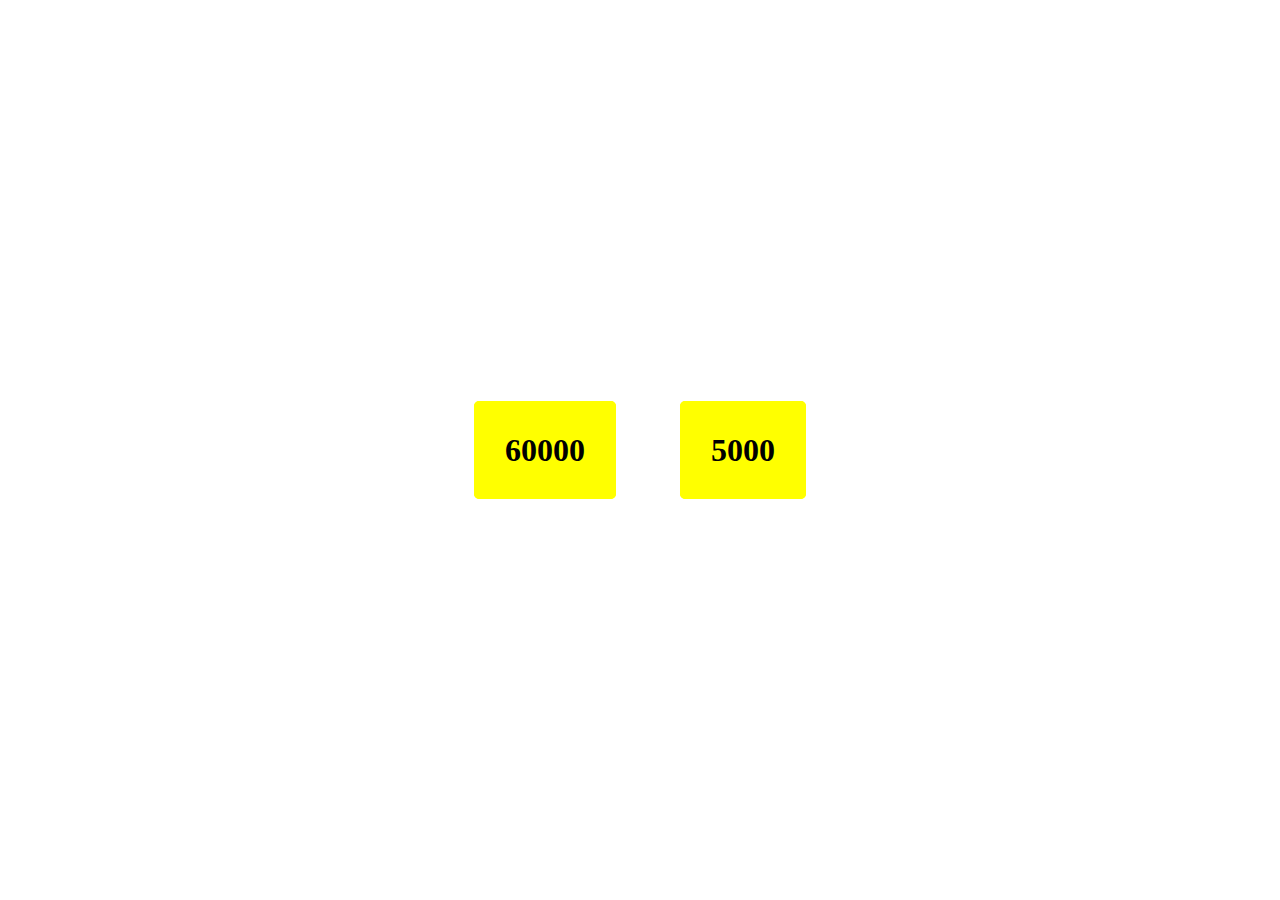
<file: count-animation/index.html>
<!DOCTYPE html>
<html lang="en">
  <head>
    <meta charset="UTF-8" />
    <meta http-equiv="X-UA-Compatible" content="IE=edge" />
    <meta name="viewport" content="width=device-width, initial-scale=1.0" />
    <title>Document</title>
    <link rel="stylesheet" href="style.css" />
  </head>
  <body>
    <section class="counters">
      <div class="counter-container">
        <div class="counter" data-target="60000">0</div>
        <div class="counter" data-target="5000">0</div>
      </div>
    </section>
    <script src="main.js"></script>
  </body>
</html>
</file>
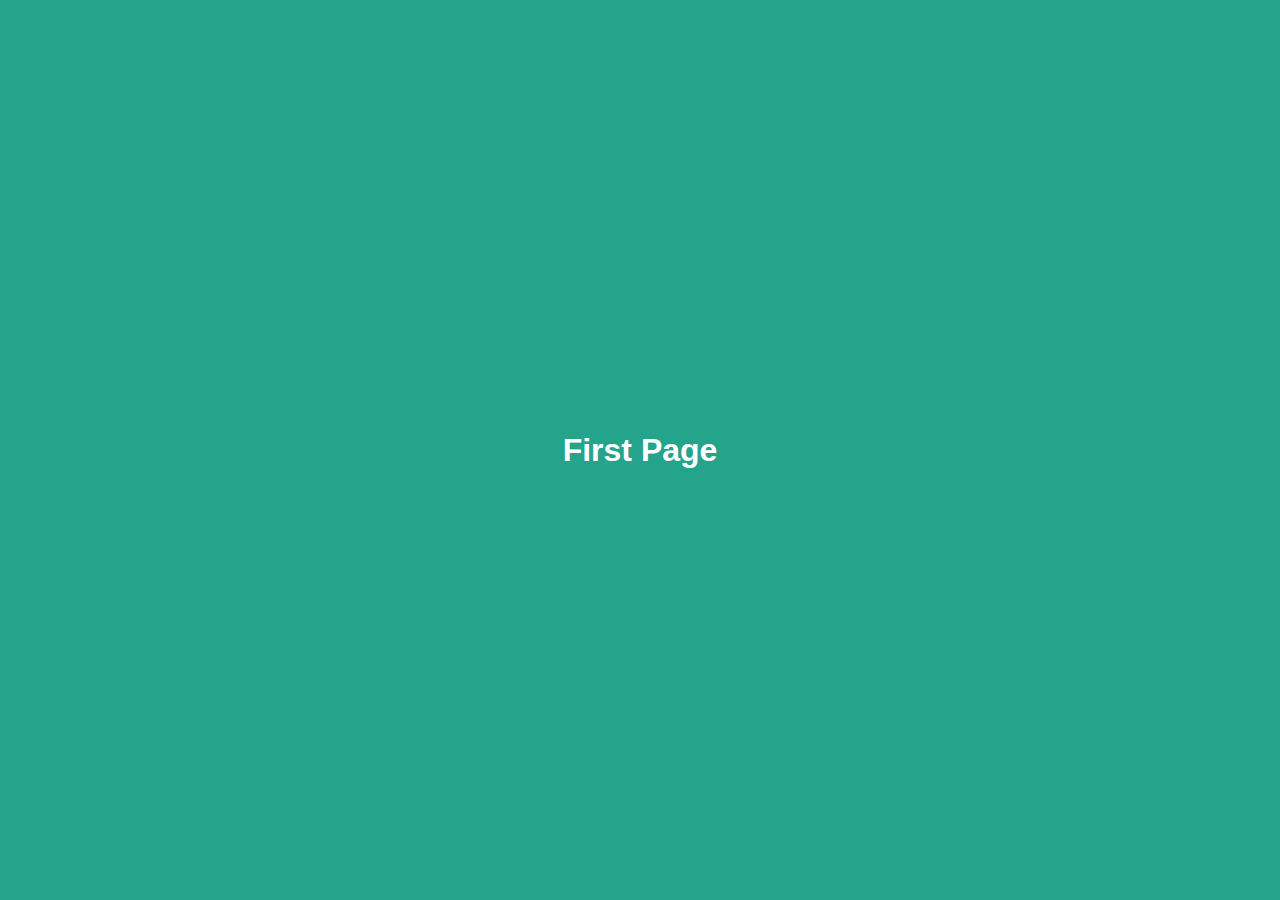
<file: full-page-scroll/index.html>
<!DOCTYPE html>
<html lang="en">
  <head>
    <meta charset="UTF-8" />
    <meta http-equiv="X-UA-Compatible" content="IE=edge" />
    <meta name="viewport" content="width=device-width, initial-scale=1.0" />
    <title>Document</title>
    <link rel="stylesheet" href="style.css" />
  </head>
  <body>
    <div class="container">
      <section class="one"><h1>First Page</h1></section>
      <section class="two"><h1>Second Page</h1></section>
      <section class="three"><h1>Third Page</h1></section>
      <section class="four"><h1>Doyeon</h1></section>
    </div>
  </body>
</html>
</file>
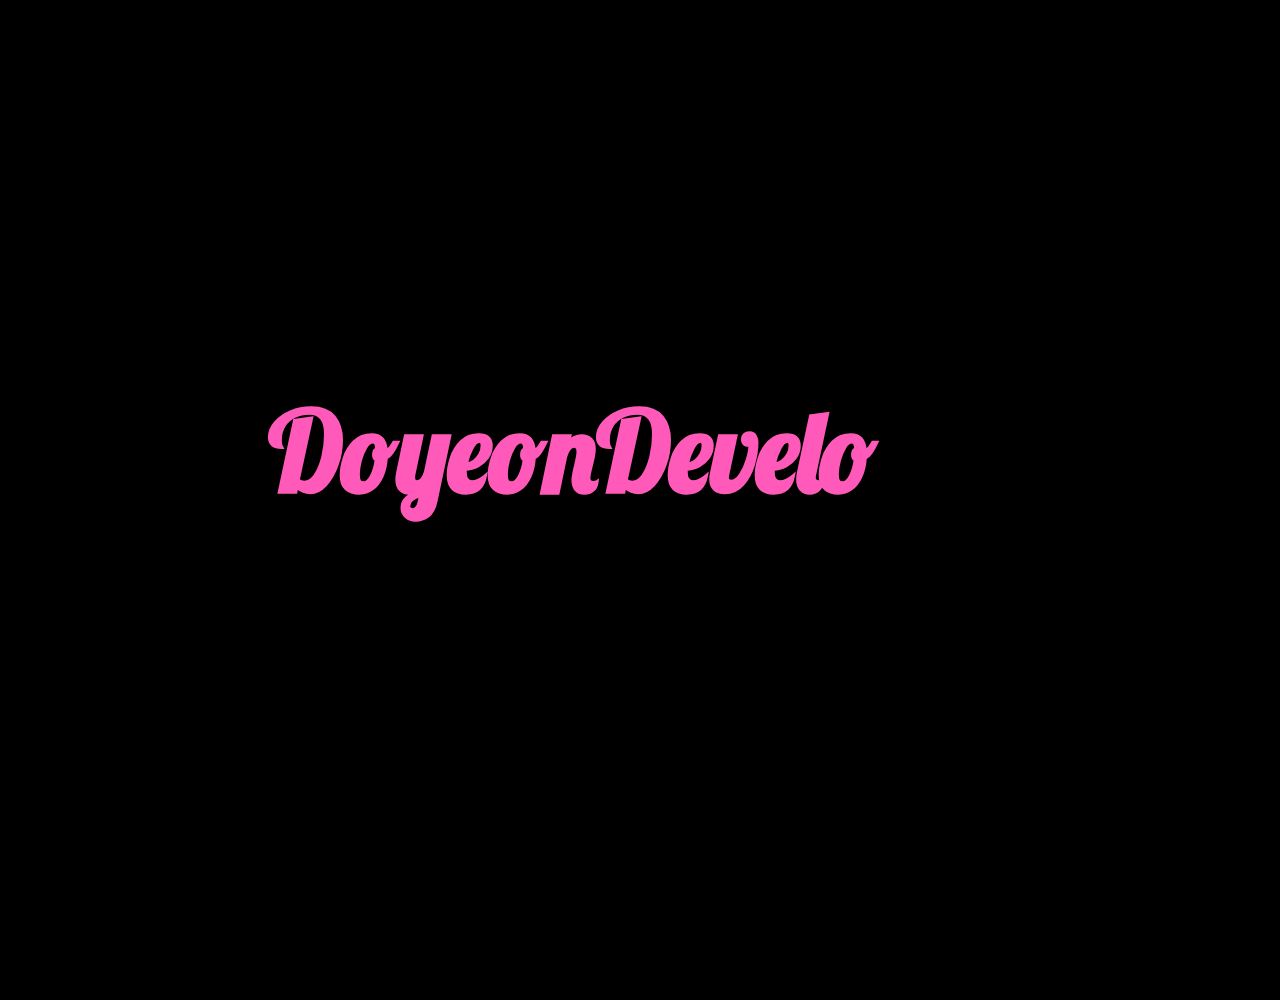
<file: text-color-animation/index.html>
<!DOCTYPE html>
<html lang="en">
  <head>
    <meta charset="UTF-8" />
    <meta http-equiv="X-UA-Compatible" content="IE=edge" />
    <meta name="viewport" content="width=device-width, initial-scale=1.0" />
    <link rel="stylesheet" href="style.css" />
    <link rel="preconnect" href="https://fonts.googleapis.com" />
    <link rel="preconnect" href="https://fonts.gstatic.com" crossorigin />
    <link
      href="https://fonts.googleapis.com/css2?family=Lobster&display=swap"
      rel="stylesheet"
    />
    <title>text-color-animation</title>
  </head>
  <body>
    <h1 class="fancy">Doyeon Developer</h1>
    <script src="app.js"></script>
  </body>
</html>
</file>
<file: count-animation/style.css>
* {
  margin: 0;
  padding: 0;
}

.counters {
  width: 100%;
  height: 100vh;
  display: flex;
  justify-content: center;
  align-items: center;
}

.counter {
  display: inline;
  margin: 30px;
  border: 1px solid yellow;
  border-radius: 5px;
  background-color: yellow;
  padding: 30px;
  font-size: 2em;
  font-weight: bold;
}
</file>
<file: full-page-scroll/style.css>
* {
  margin: 0;
  padding: 0;
  box-sizing: border-box;
  font-family: sans-serif;
}

section {
  height: 100vh;
  display: flex;
  justify-content: center;
  align-items: center;
  color: white;
  scroll-snap-align: start;
}

.container {
  scroll-snap-type: y mandatory;
  overflow-y: scroll;
  height: 100vh;
}

.one {
  background: rgb(36, 164, 138);
}

.two {
  background: rgb(211, 79, 79);
}

.three {
  background: rgb(67, 91, 175);
}

.four {
  background: lightsalmon;
}
</file>
<file: text-color-animation/style.css>
* {
  margin: 0;
  padding: 0;
  box-sizing: border-box;
}

body {
  background: black;
}

h1 {
  font-family: "lobster", "cursive";
  color: white;
  font-size: 7rem;
  text-align: center;
  line-height: 100vh;
}

span {
  opacity: 0;
  transition: all 0.4s ease;
  transform: translateY(100px);
  display: inline-block;
}

span.fade {
  opacity: 1;
  transform: translateY(0px);
  color: rgb(255, 90, 186);
}
</file>
